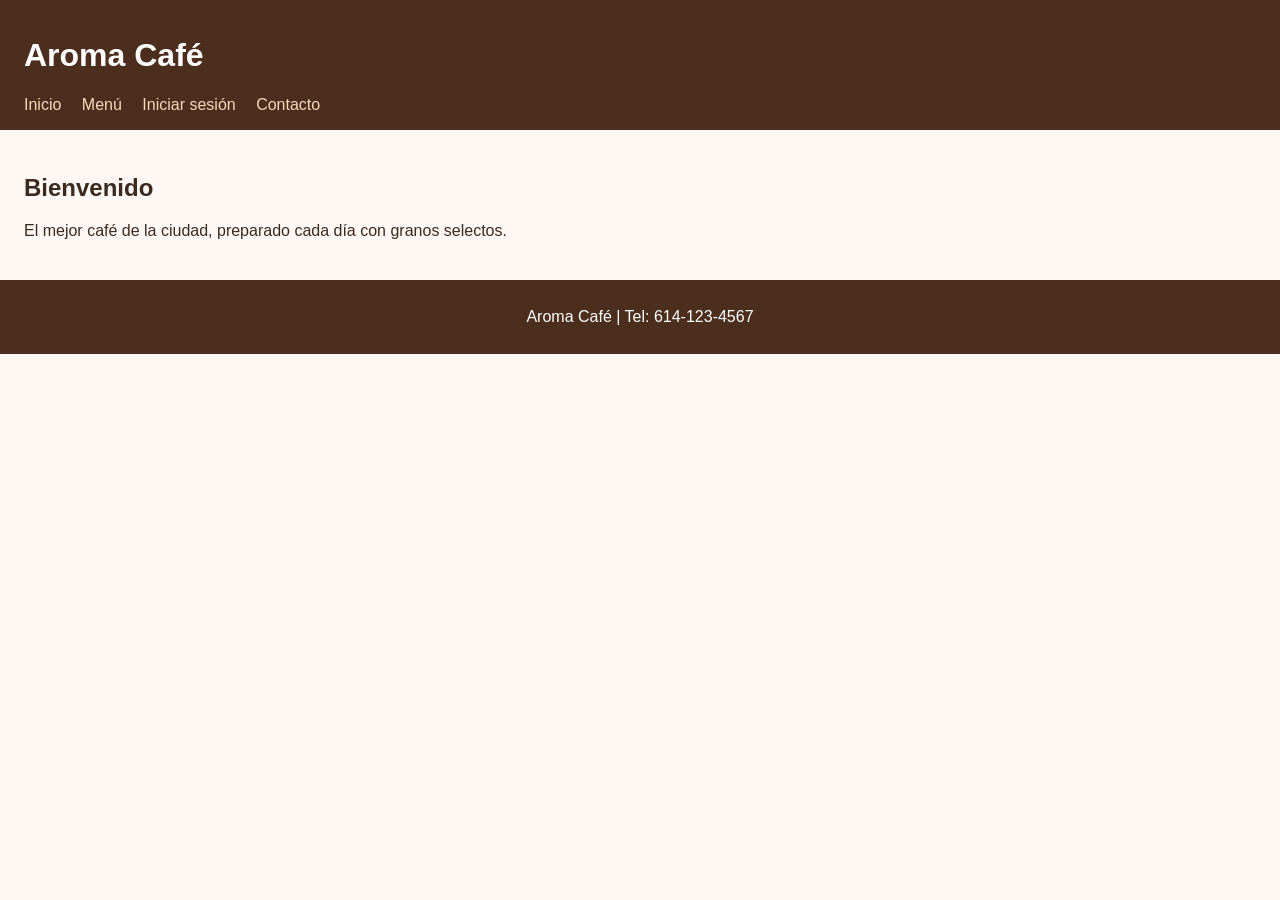
<file: index.html>
<!DOCTYPE html>
<html lang="es">
<head>
  <meta charset="UTF-8">
  <meta name="viewport" content="width=device-width, initial-scale=1.0">
  <title>Aroma Café</title>
  <link rel="stylesheet" href="css/styles.css">
</head>
<body>
  <header>
    <h1>Aroma Café</h1>
    <nav>
      <a href="index.html">Inicio</a>
      <a href="menu.html">Menú</a>
      <a href="login.html">Iniciar sesión</a>
      <a href="contact.html">Contacto</a>
    </nav>
  </header>

  <main>
    <h2>Bienvenido</h2>
    <p>El mejor café de la ciudad, preparado cada día con granos selectos.</p>
  </main>

  <footer>
    <p>Aroma Café | Tel: 614-123-4567</p>
  </footer>
</body>
</html>
</file>
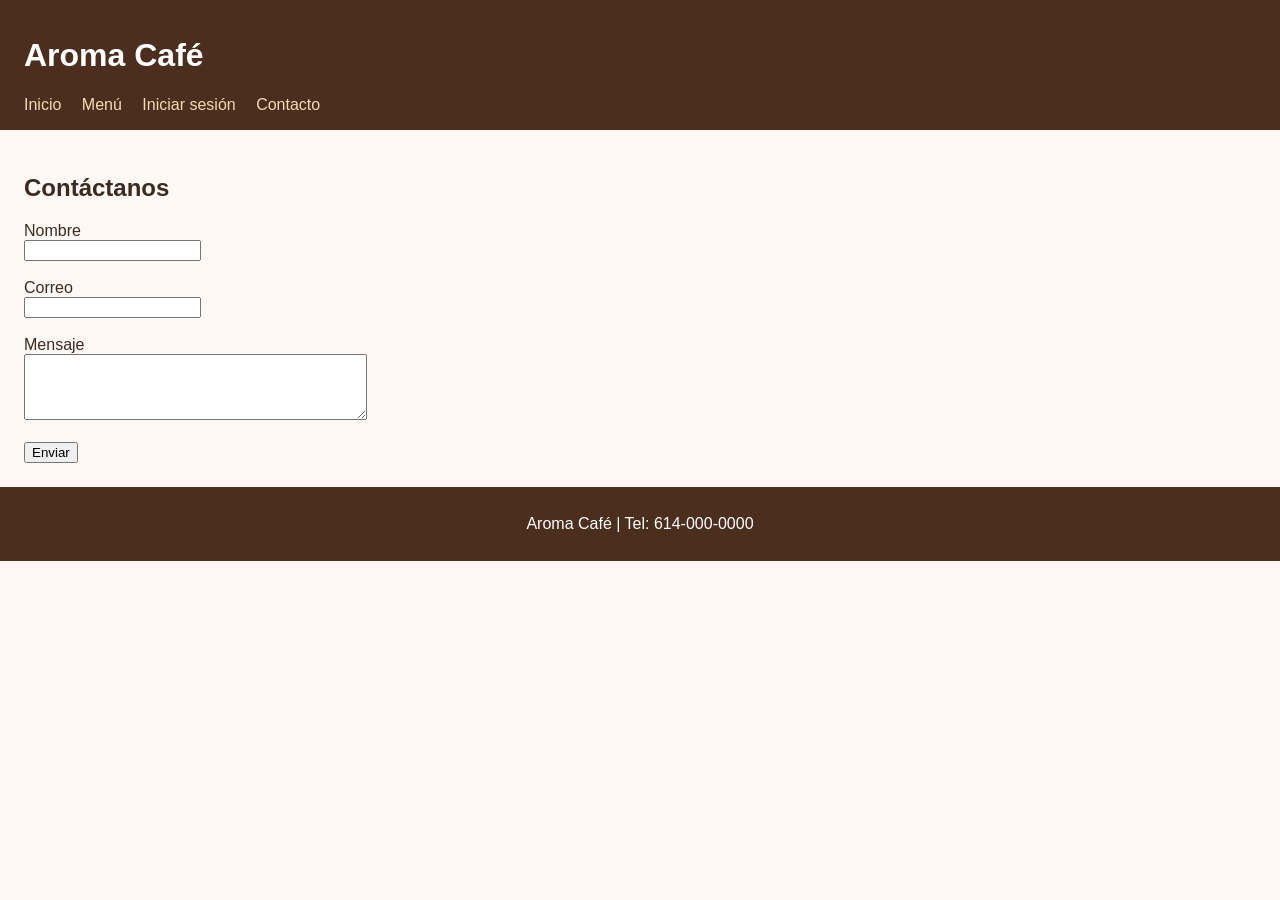
<file: contact.html>
<!DOCTYPE html>
<html lang="es">
<head>
  <meta charset="UTF-8">
  <meta name="viewport" content="width=device-width, initial-scale=1.0">
  <title>Contacto | Aroma Café</title>
  <link rel="stylesheet" href="css/styles.css">
</head>
<body>
  <header>
    <h1>Aroma Café</h1>
    <nav>
      <a href="index.html">Inicio</a>
      <a href="menu.html">Menú</a>
      <a href="login.html">Iniciar sesión</a>
      <a href="contact.html">Contacto</a>
    </nav>
  </header>

  <main>
    <h2>Contáctanos</h2>
    <form>
      <label for="name">Nombre</label><br>
      <input type="text" id="name" name="name"><br><br>
      <label for="email">Correo</label><br>
      <input type="email" id="email" name="email"><br><br>
      <label for="message">Mensaje</label><br>
      <textarea id="message" name="message" rows="4" cols="40"></textarea><br><br>
      <button type="submit">Enviar</button>
    </form>
  </main>

  <footer>
    <p>Aroma Café | Tel: 614-000-0000</p>
  </footer>
</body>
</html>
</file>
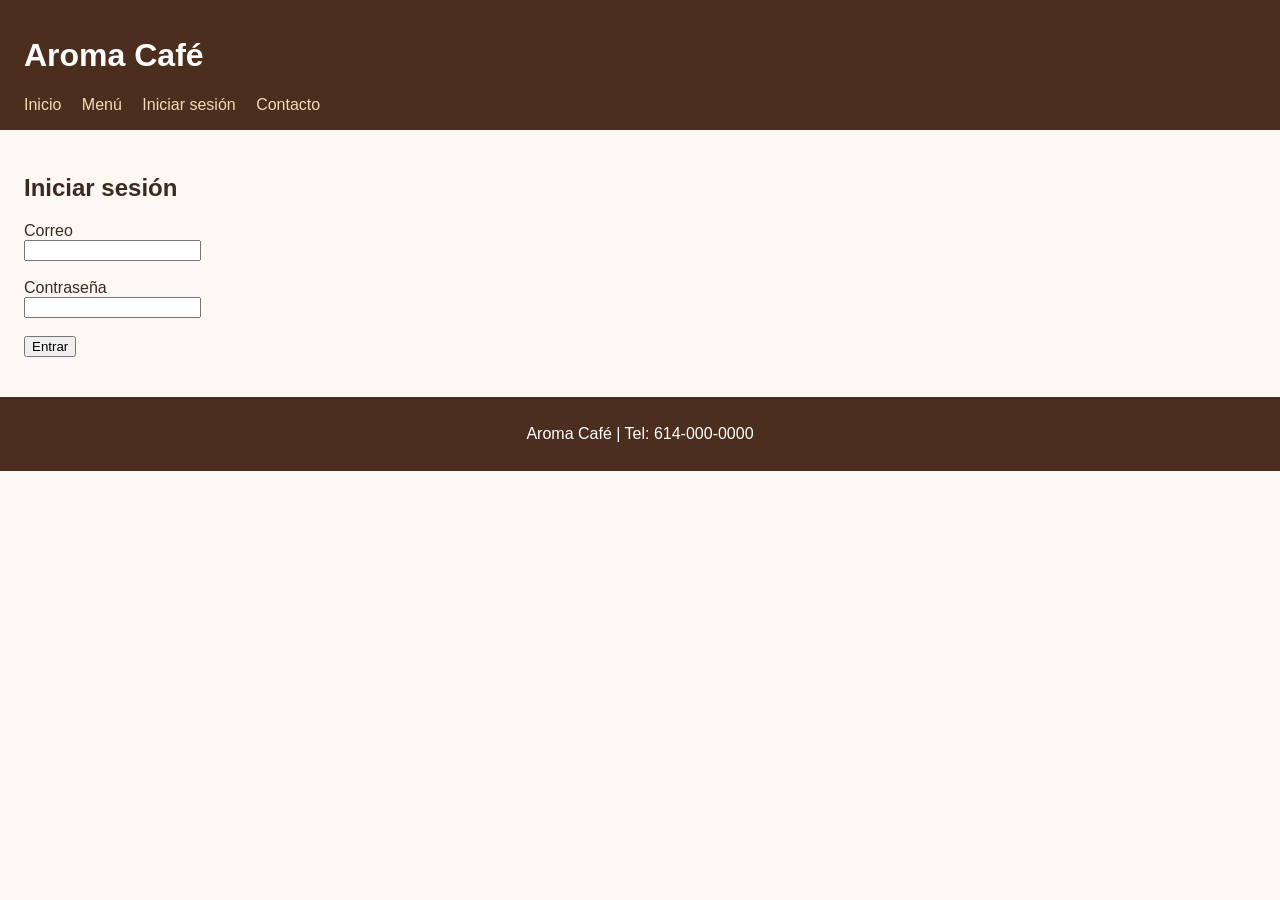
<file: login.html>
<!DOCTYPE html>
<html lang="es">
<head>
  <meta charset="UTF-8">
  <meta name="viewport" content="width=device-width, initial-scale=1.0">
  <title>Iniciar sesión | Aroma Café</title>
  <link rel="stylesheet" href="css/styles.css">
</head>
<body>
  <header>
    <h1>Aroma Café</h1>
    <nav>
      <a href="index.html">Inicio</a>
      <a href="menu.html">Menú</a>
      <a href="login.html">Iniciar sesión</a>
      <a href="contact.html">Contacto</a>
    </nav>
  </header>

  <main>
    <h2>Iniciar sesión</h2>
    <form id="login-form">
      <label for="email">Correo</label><br>
      <input type="email" id="email" name="email"><br><br>
      <label for="password">Contraseña</label><br>
      <input type="password" id="password" name="password"><br><br>
      <button type="submit">Entrar</button>
      <p id="login-message"></p>
    </form>
  </main>

  <footer>
    <p>Aroma Café | Tel: 614-000-0000</p>
  </footer>
  <script src="js/login.js"></script>
</body>
</html>
</file>
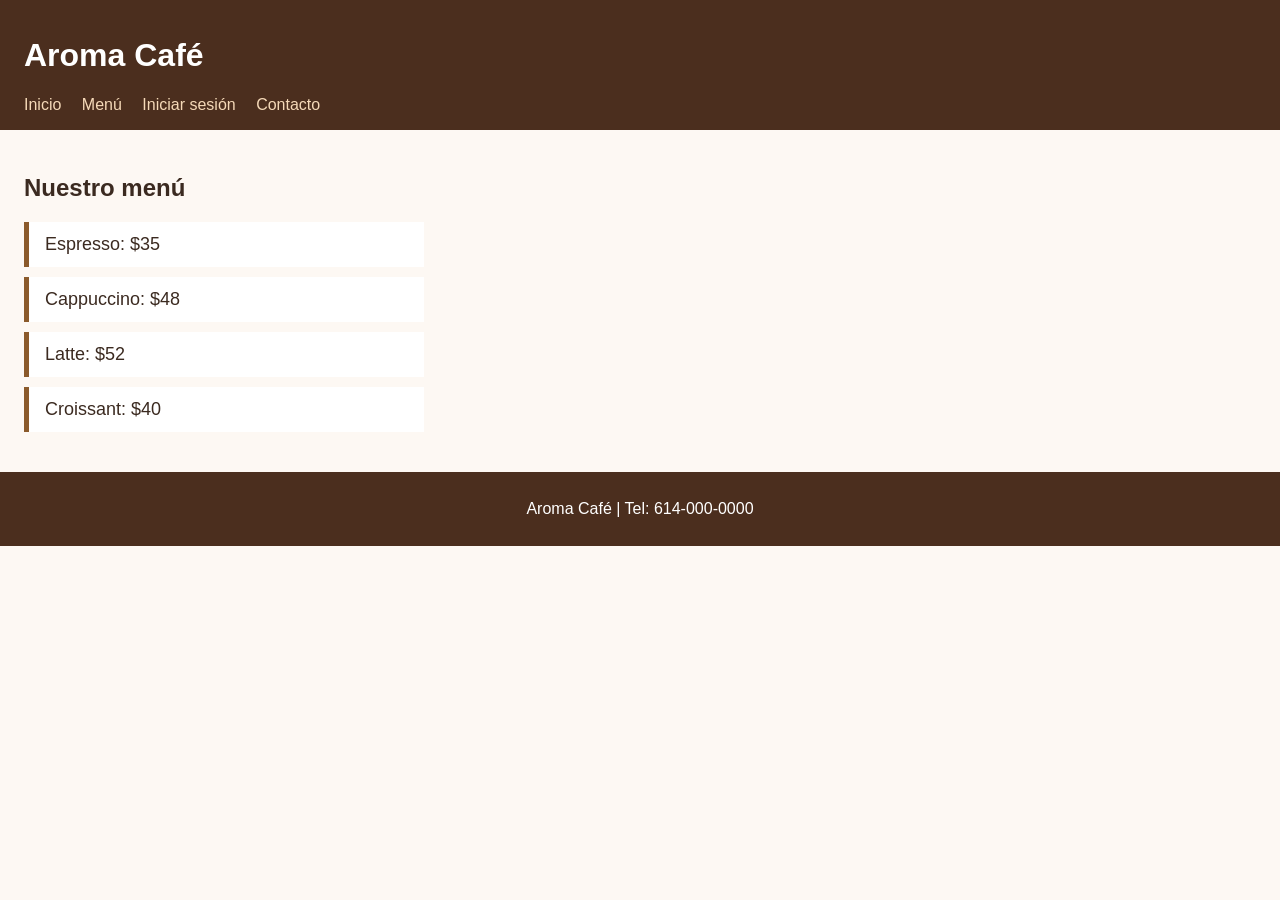
<file: menu.html>
<!DOCTYPE html>
<html lang="es">
<head>
  <meta charset="UTF-8">
  <meta name="viewport" content="width=device-width, initial-scale=1.0">
  <title>Menú | Aroma Café</title>
  <link rel="stylesheet" href="css/styles.css">
  <link rel="stylesheet" href="css/menu.css">
</head>
<body>
  <header>
    <h1>Aroma Café</h1>
    <nav>
      <a href="index.html">Inicio</a>
      <a href="menu.html">Menú</a>
      <a href="login.html">Iniciar sesión</a>
      <a href="contact.html">Contacto</a>
    </nav>
  </header>

  <main>
    <h2>Nuestro menú</h2>
    <ul class="menu-list">
      <li>Espresso: $35</li>
      <li>Cappuccino: $48</li>
      <li>Latte: $52</li>
      <li>Croissant: $40</li>
    </ul>
  </main>

  <footer>
    <p>Aroma Café | Tel: 614-000-0000</p>
  </footer>
</body>
</html>
</file>
<file: css/styles.css>
body {
  font-family: Arial, sans-serif;
  margin: 0;
  color: #3b2a20;
  background: #fdf8f3;
}

header {
  background: #4b2e1e;
  color: #fff;
  padding: 16px 24px;
}

nav a {
  color: #f5d9b8;
  margin-right: 16px;
  text-decoration: none;
}

main {
  padding: 24px;
}

footer {
  background: #4b2e1e;
  color: #fff;
  text-align: center;
  padding: 12px;
}
</file>
<file: css/menu.css>
.menu-list {
  list-style: none;
  padding: 0;
  max-width: 400px;
}

.menu-list li {
  background: #fff;
  border-left: 5px solid #8b5a2b;
  margin-bottom: 10px;
  padding: 12px 16px;
  font-size: 18px;
}
</file>
